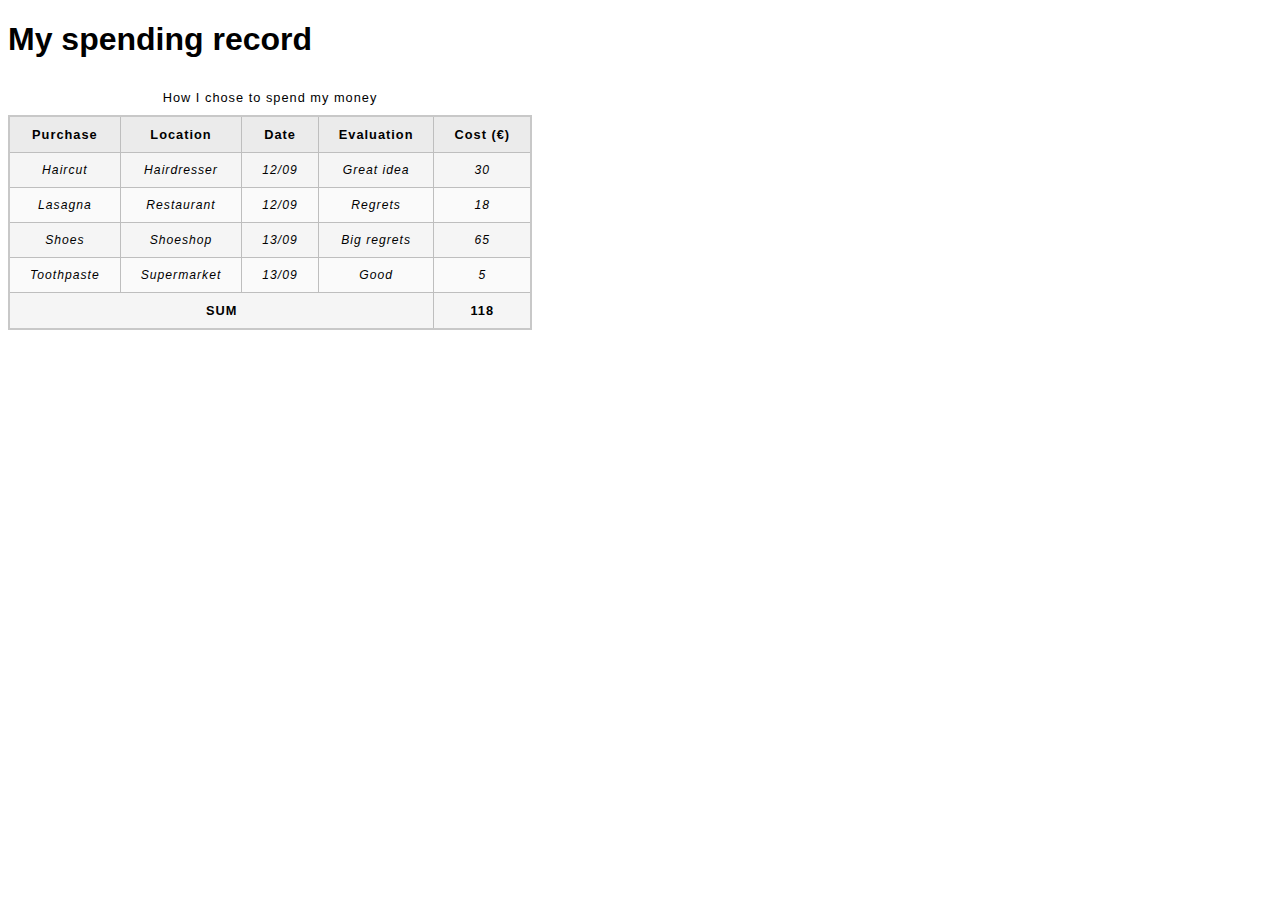
<file: Basic table/index.html>
<!DOCTYPE html>
<html lang="en-US">
  <head>
    <meta charset="utf-8" />
    <meta name="viewport" content="width=device-width" />
    <title>My spending record</title>
    <link href="Table CSS.css" rel="stylesheet" type="text/css" />
    <style>
      tbody {
        font-size: 95%;
        font-style: italic;
      }

      tfoot {
        font-weight: bold;
      }
    </style>
  </head>
  <body>
    <h1>My spending record</h1>

    <table>
      <caption>
        How I chose to spend my money
      </caption>
      <thead>
        <tr>
          <th>Purchase</th>
          <th>Location</th>
          <th>Date</th>
          <th>Evaluation</th>
          <th>Cost (€)</th>
        </tr>
      </thead>

      <tbody>
        <tr>
          <td>Haircut</td>
          <td>Hairdresser</td>
          <td>12/09</td>
          <td>Great idea</td>
          <td>30</td>
        </tr>
        <tr>
          <td>Lasagna</td>
          <td>Restaurant</td>
          <td>12/09</td>
          <td>Regrets</td>
          <td>18</td>
        </tr>
        <tr>
          <td>Shoes</td>
          <td>Shoeshop</td>
          <td>13/09</td>
          <td>Big regrets</td>
          <td>65</td>
        </tr>
        <tr>
          <td>Toothpaste</td>
          <td>Supermarket</td>
          <td>13/09</td>
          <td>Good</td>
          <td>5</td>
        </tr>
      </tbody>
      <tfoot>
        <tr>
          <td colspan="4">SUM</td>
          <td>118</td>
        </tr>
      </tfoot>
    </table>
  </body>
</html>
</file>
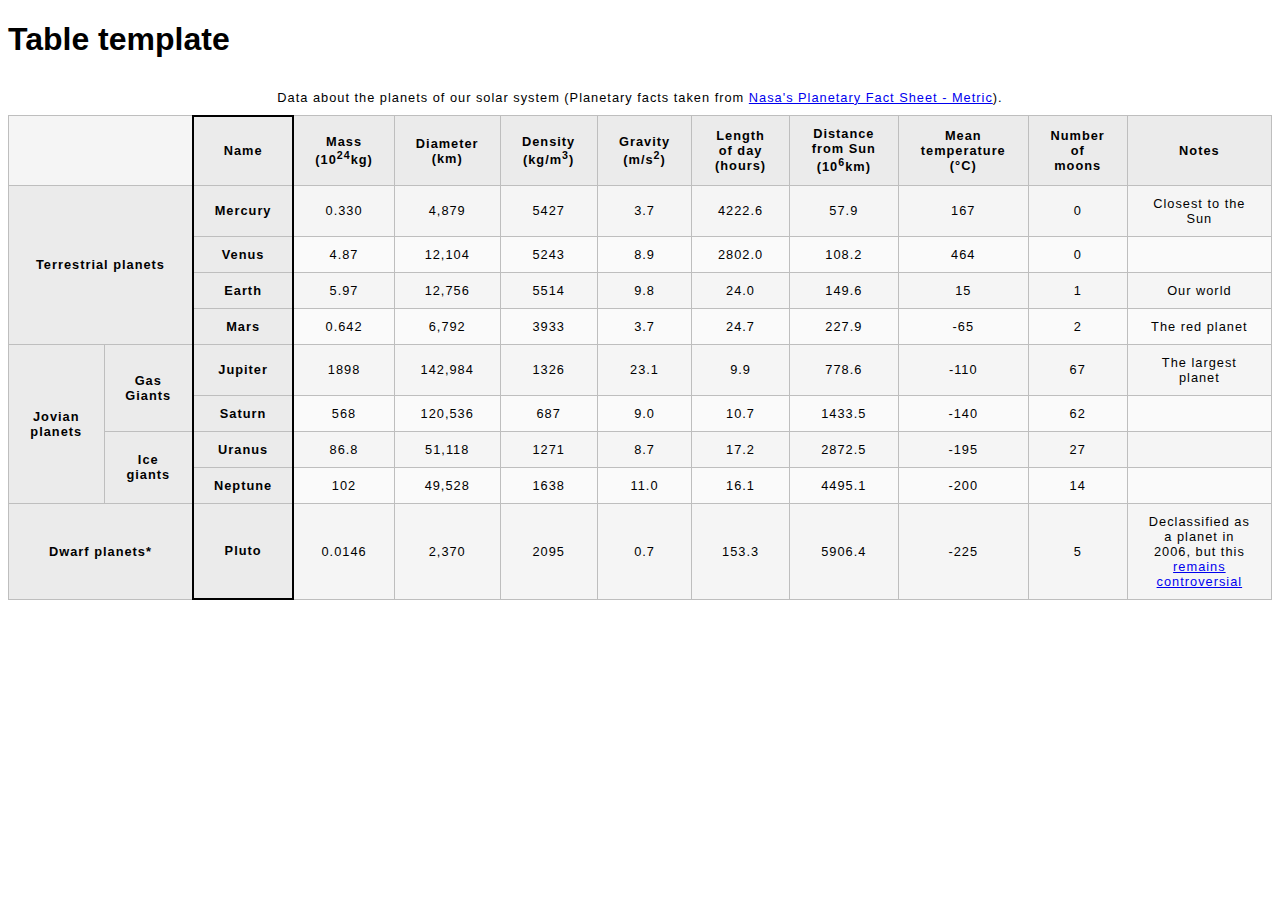
<file: Project/index.html>
<!DOCTYPE html>
<html lang="en-US">
  <head>
    <meta charset="utf-8" />
    <meta name="viewport" content="width=device-width" />
    <title>Table template</title>
    <link href="styling.css" rel="stylesheet" type="text/css" />
  </head>
  <body>
    <h1>Table template</h1>

    <div id="table">
      <table>
        <caption>
          Data about the planets of our solar system (Planetary facts taken from
          <a href="http://nssdc.gsfc.nasa.gov/planetary/factsheet/"
            >Nasa's Planetary Fact Sheet - Metric</a
          >).
        </caption>
        <thead>
          <tr>
            <td colspan="2"></td>
            <th scope="col" class="name-top">Name</th>
            <th scope="col">Mass (10<sup>24</sup>kg)</th>
            <th scope="col">Diameter (km)</th>
            <th scope="col">Density (kg/m<sup>3</sup>)</th>
            <th scope="col">Gravity (m/s<sup>2</sup>)</th>
            <th scope="col">Length of day (hours)</th>
            <th scope="col">Distance from Sun (10<sup>6</sup>km)</th>
            <th scope="col">Mean temperature (°C)</th>
            <th scope="col">Number of moons</th>
            <th scope="col">Notes</th>
          </tr>
        </thead>

        <tbody>
          <tr>
            <th colspan="2" rowspan="4" scope="rowgroup">
              Terrestrial planets
            </th>
            <th scope="row" class="name-middle">Mercury</th>
            <td>0.330</td>
            <td>4,879</td>
            <td>5427</td>
            <td>3.7</td>
            <td>4222.6</td>
            <td>57.9</td>
            <td>167</td>
            <td>0</td>
            <td>Closest to the Sun</td>
          </tr>

          <tr>
            <th scope="row" class="name-middle">Venus</th>
            <td>4.87</td>
            <td>12,104</td>
            <td>5243</td>
            <td>8.9</td>
            <td>2802.0</td>
            <td>108.2</td>
            <td>464</td>
            <td>0</td>
            <td></td>
          </tr>

          <tr>
            <th scope="row" class="name-middle">Earth</th>
            <td>5.97</td>
            <td>12,756</td>
            <td>5514</td>
            <td>9.8</td>
            <td>24.0</td>
            <td>149.6</td>
            <td>15</td>
            <td>1</td>
            <td>Our world</td>
          </tr>

          <tr>
            <th scope="row" class="name-middle">Mars</th>
            <td>0.642</td>
            <td>6,792</td>
            <td>3933</td>
            <td>3.7</td>
            <td>24.7</td>
            <td>227.9</td>
            <td>-65</td>
            <td>2</td>
            <td>The red planet</td>
          </tr>

          <tr>
            <th colspan="1" rowspan="4" scope="rowgroup">Jovian planets</th>
            <th colspan="1" rowspan="2" scope="rowgroup">Gas Giants</th>
            <th scope="row" class="name-middle">Jupiter</th>
            <td>1898</td>
            <td>142,984</td>
            <td>1326</td>
            <td>23.1</td>
            <td>9.9</td>
            <td>778.6</td>
            <td>-110</td>
            <td>67</td>
            <td>The largest planet</td>
          </tr>

          <tr>
            <th scope="row" class="name-middle">Saturn</th>
            <td>568</td>
            <td>120,536</td>
            <td>687</td>
            <td>9.0</td>
            <td>10.7</td>
            <td>1433.5</td>
            <td>-140</td>
            <td>62</td>
            <td></td>
          </tr>

          <tr>
            <th colspan="1" rowspan="2" scope="rowgroup">Ice giants</th>
            <th scope="row" class="name-middle">Uranus</th>
            <td>86.8</td>
            <td>51,118</td>
            <td>1271</td>
            <td>8.7</td>
            <td>17.2</td>
            <td>2872.5</td>
            <td>-195</td>
            <td>27</td>
            <td></td>
          </tr>

          <tr>
            <th scope="row" class="name-middle">Neptune</th>
            <td>102</td>
            <td>49,528</td>
            <td>1638</td>
            <td>11.0</td>
            <td>16.1</td>
            <td>4495.1</td>
            <td>-200</td>
            <td>14</td>
            <td></td>
          </tr>

          <tr>
            <th colspan="2" scope="row">Dwarf planets*</th>
            <th scope="row" class="name-bottom">Pluto</th>
            <td>0.0146</td>
            <td>2,370</td>
            <td>2095</td>
            <td>0.7</td>
            <td>153.3</td>
            <td>5906.4</td>
            <td>-225</td>
            <td>5</td>
            <td>
              Declassified as a planet in 2006, but this
              <a
                href="http://www.usatoday.com/story/tech/2014/10/02/pluto-planet-solar-system/16578959/"
                >remains controversial
              </a>
            </td>
          </tr>
        </tbody>
      </table>
    </div>
  </body>
</html>
</file>
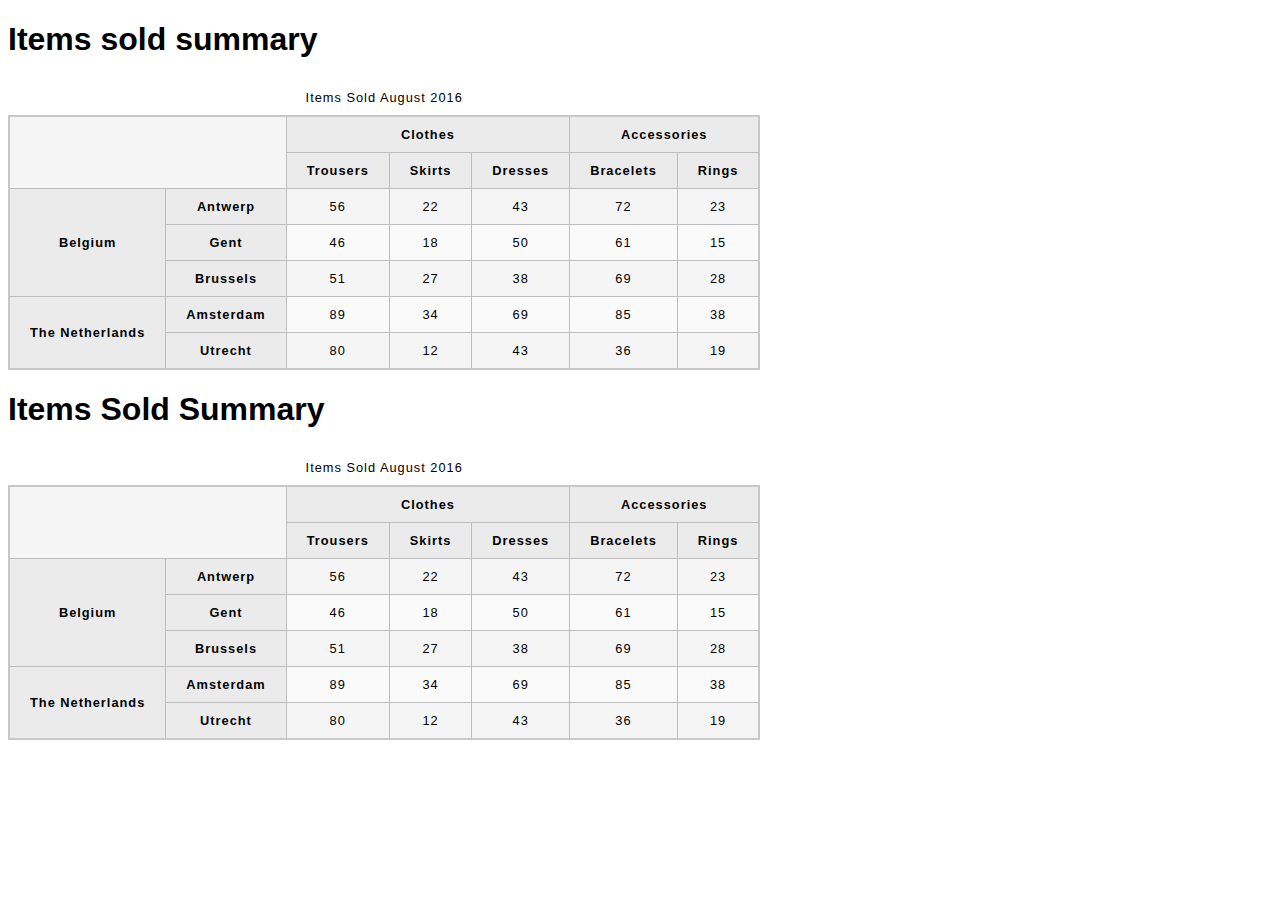
<file: Headers and IDs/headers_and_ids.html>
<!DOCTYPE html>
<html lang="en-US">
  <head>
    <meta charset="utf-8" />
    <meta name="viewport" content="width=device-width" />
    <title>Items sold summary</title>
    <link href="headers_table.css" rel="stylesheet" type="text/css" />
  </head>

  <body>
    <h1>Items sold summary</h1>

    <table>
      <!--Table using the scope attribute to help identify headings and make accessibility easier-->
      <caption>
        Items Sold August 2016
      </caption>
      <thead>
        <tr>
          <td colspan="2" rowspan="2"></td>
          <th colspan="3" scope="colgroup">Clothes</th>
          <th colspan="2" scope="colgroup">Accessories</th>
        </tr>
        <tr>
          <th scope="col">Trousers</th>
          <th scope="col">Skirts</th>
          <th scope="col">Dresses</th>
          <th scope="col">Bracelets</th>
          <th scope="col">Rings</th>
        </tr>
      </thead>
      <tbody>
        <tr>
          <th rowspan="3" scope="rowgroup">Belgium</th>
          <th scope="row">Antwerp</th>
          <td>56</td>
          <td>22</td>
          <td>43</td>
          <td>72</td>
          <td>23</td>
        </tr>
        <tr>
          <th scope="row">Gent</th>
          <td>46</td>
          <td>18</td>
          <td>50</td>
          <td>61</td>
          <td>15</td>
        </tr>
        <tr>
          <th scope="row">Brussels</th>
          <td>51</td>
          <td>27</td>
          <td>38</td>
          <td>69</td>
          <td>28</td>
        </tr>
        <tr>
          <th rowspan="2" scope="rowgroup">The Netherlands</th>
          <th scope="row">Amsterdam</th>
          <td>89</td>
          <td>34</td>
          <td>69</td>
          <td>85</td>
          <td>38</td>
        </tr>
        <tr>
          <th scope="row">Utrecht</th>
          <td>80</td>
          <td>12</td>
          <td>43</td>
          <td>36</td>
          <td>19</td>
        </tr>
      </tbody>
    </table>

    <h1>Items Sold Summary</h1>
    <table>
      <!--Table using ID's and the header attribute-->
      <caption>
        Items Sold August 2016
      </caption>
      <thead>
        <tr>
          <td colspan="2" rowspan="2"></td>
          <th colspan="3" id="clothes" headers="clothes">Clothes</th>
          <th colspan="2" id="accessories" headers="accessories">
            Accessories
          </th>
        </tr>
        <tr>
          <th id="trousers" headers="clothes trousers">Trousers</th>
          <th id="skirts" headers="clothes skirts">Skirts</th>
          <th id="dresses" headers="clothes dresses">Dresses</th>
          <th id="bracelets" headers="accessories bracelets">Bracelets</th>
          <th id="rings" headers="accessories rings">Rings</th>
        </tr>
      </thead>
      <tbody>
        <tr>
          <th rowspan="3" id="belgium" headers="belgium">Belgium</th>
          <th id="antwerp" headers="belgium antwerp">Antwerp</th>
          <td id="bact" headers="belgium antwerp clothes trousers">56</td>
          <td id="bacs" headers="belgium antwerp clothes skirts">22</td>
          <td id="bacd" headers="belgium antwerp clothes dresses">43</td>
          <td id="baab" headers="belgium antwerp accessories bracelets">72</td>
          <td id="baar" headers="belgium antwerp accessories rings">23</td>
        </tr>
        <tr>
          <th id="gent" headers="belgium gent">Gent</th>
          <td id="bgct" headers="belgium gent clothes trousers">46</td>
          <td id="bgcs" headers="belgium gent clothes skirts">18</td>
          <td id="bgcd" headers="belgium gent clothes dresses">50</td>
          <td id="bgab" headers="belgium gent accessories bracelets">61</td>
          <td id="bgar" headers="belgium gent accessories rings">15</td>
        </tr>
        <tr>
          <th id="brussels" headers="brussels">Brussels</th>
          <td id="bbct" headers="belgium brussels clothes trousers">51</td>
          <td id="bbcs" headers="belgium brussels clothes skirts">27</td>
          <td id="bbcd" headers="belgium brussels clothes dresses">38</td>
          <td id="bbab" headers="belgium brussels accessories bracelets">69</td>
          <td id="bbar" headers="belgium brussels accessories rings">28</td>
        </tr>
        <tr>
          <th rowspan="2" id="netherlands" headers="netherlands">
            The Netherlands
          </th>
          <th id="amsterdam" headers="netherlands amsterdam">Amsterdam</th>
          <td id="nact" headers="netherlands amsterdam clothes trousers">89</td>
          <td id="nacs" headers="netherlands amsterdam clothes skirts">34</td>
          <td id="nacd" headers="netherlands amsterdam clothes dresses">69</td>
          <td id="naab" headers="netherlands amsterdam accessories bracelets">
            85
          </td>
          <td id="naar" headers="netherlands amsterdam accessories rings">
            38
          </td>
        </tr>
        <tr>
          <th id="utrecht" headers="netherlands utrecht">Utrecht</th>
          <td id="nuct" headers="netherlands utrecht clothes trousers">80</td>
          <td id="nucs" headers="netherlands utrecht clothes skirts">12</td>
          <td id="nucd" headers="netherlands utrecht clothes dresses">43</td>
          <td id="nuab" headers="netherlands utrecht accessories bracelets">
            36
          </td>
          <td id="nuar" headers="netherlands utrecht accessories rings">19</td>
        </tr>
      </tbody>
    </table>
  </body>
</html>
</file>
<file: Basic table/Table CSS.css>
html {
  font-family: sans-serif;
}

table {
  border-collapse: collapse;
  border: 2px solid rgb(200, 200, 200);
  letter-spacing: 1px;
  font-size: 0.8rem;
}

td,
th {
  border: 1px solid rgb(190, 190, 190);
  padding: 10px 20px;
}

th {
  background-color: rgb(235, 235, 235);
}

td {
  text-align: center;
}

tr:nth-child(even) td {
  background-color: rgb(250, 250, 250);
}

tr:nth-child(odd) td {
  background-color: rgb(245, 245, 245);
}

caption {
  padding: 10px;
}
</file>
<file: Project/styling.css>
html {
  font-family: sans-serif;
}

table {
  border-collapse: collapse;
  border: 1px solid rgb(200, 200, 200);
  letter-spacing: 1px;
  font-size: 0.8rem;
}

td,
th {
  border: 1px solid rgb(190, 190, 190);
  padding: 10px 20px;
}

th {
  background-color: rgb(235, 235, 235);
}

td {
  text-align: center;
}

tr:nth-child(even) td {
  background-color: rgb(250, 250, 250);
}

tr:nth-child(odd) td {
  background-color: rgb(245, 245, 245);
}

caption {
  padding: 10px;
}

.name-top {
  border-width: 2px 2px 0px 2px;
  border-color: black;
}

.name-middle {
  border-left: 2px solid black;
  border-right: 2px solid black;
}

.name-bottom {
  border-width: 0px 2px 2px 2px;
  border-color: black;
}
</file>
<file: Headers and IDs/headers_table.css>
html {
  font-family: sans-serif;
}

table {
  border-collapse: collapse;
  border: 2px solid rgb(200, 200, 200);
  letter-spacing: 1px;
  font-size: 0.8rem;
}

td,
th {
  border: 1px solid rgb(190, 190, 190);
  padding: 10px 20px;
}

th {
  background-color: rgb(235, 235, 235);
}

td {
  text-align: center;
}

tr:nth-child(even) td {
  background-color: rgb(250, 250, 250);
}

tr:nth-child(odd) td {
  background-color: rgb(245, 245, 245);
}

caption {
  padding: 10px;
}
</file>
